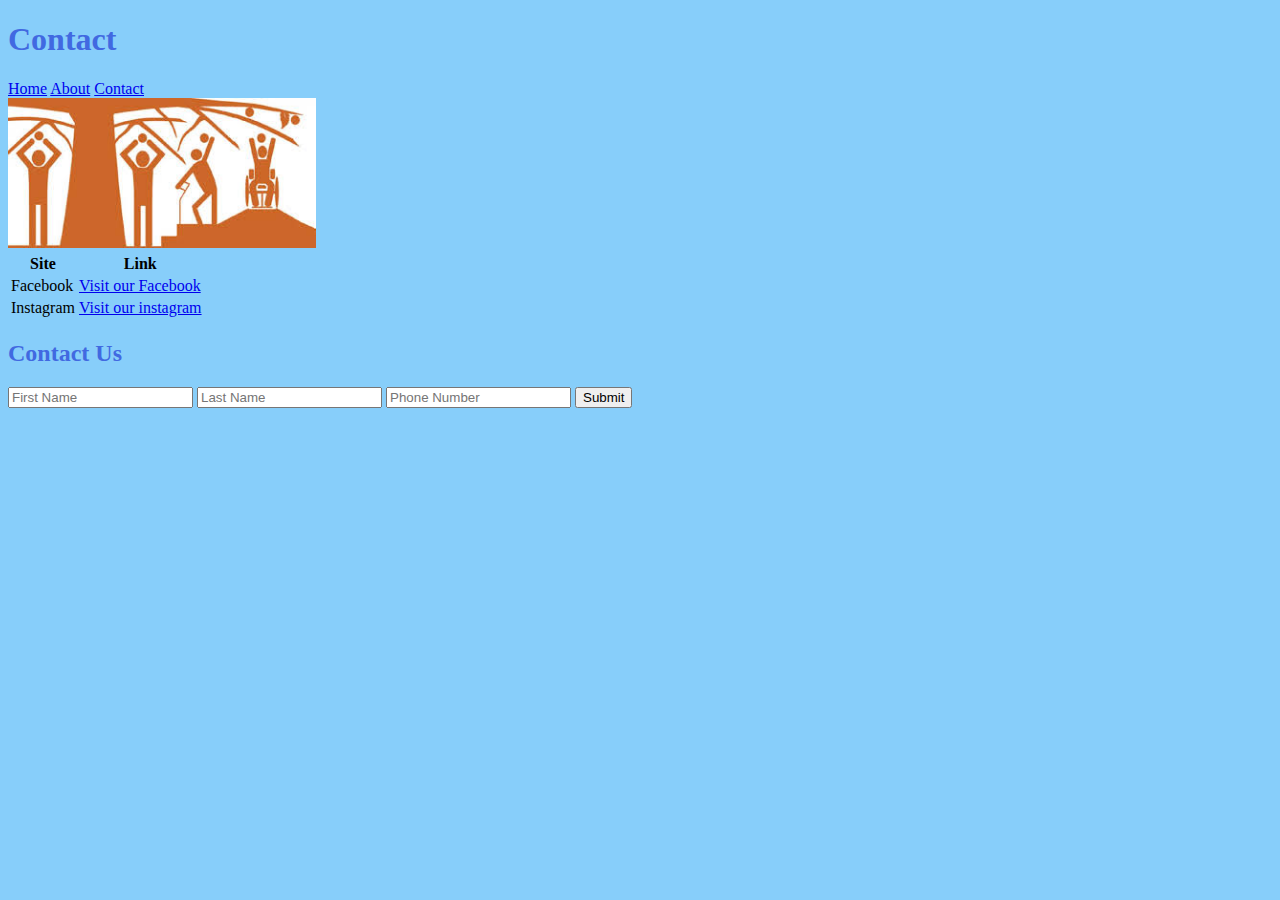
<file: Document.html>
<!DOCTYPE html>
<!-- saved from url=(0058)file:///Users/nataliebmason/Desktop/PT-Week-8/contact.html -->
<html lang="en"><head><meta http-equiv="Content-Type" content="text/html; charset=UTF-8">
    
    <meta http-equiv="X-UA-Compatible" content="IE=edge">
    <meta name="viewport" content="width=device-width, initial-scale=1.0">
    <title>Document</title>
    <link rel="stylesheet" href="./Document_files/styles.css">
</head>
<body>
    
    <h1> Contact </h1>
    

    <div>
        <a href="file:///Users/nataliebmason/Desktop/PT-Week-8/index.html">Home</a>
        <a href="file:///Users/nataliebmason/Desktop/PT-Week-8/about.html">About</a>
        <a href="file:///Users/nataliebmason/Desktop/PT-Week-8/contact.html">Contact</a>
    </div>

    <img height="150px" src="./Document_files/images" alt="Two tall men, one man with a cane, and one man in a wheelchair, all able to reach the apples from a tree">
    
    <table>
        <tbody><tr>
            <th>Site</th>
            <th>Link</th>
        </tr>
        <tr>
            <td>Facebook</td>
            <td><a href="https://www.facebook.com/disabilityrightsfund" <a="">Visit our Facebook</a></td>
        </tr>
        <tr>
            <td>Instagram</td>
            <td><a href="https://www.instagram.com/disabilityrightsfund/?hl=en" <a="">Visit our instagram</a></td>
        </tr>
    </tbody></table>

    <form>
        <h2>Contact Us</h2>
        <input type="text" name="firstName" placeholder="First Name">
        <input type="text" name="lastName" placeholder="Last Name">
        <input type="text" name="phone" placeholder="Phone Number">
        <input type="submit" value="Submit">
    </form>

</body></html>
</file>
<file: Document_files/styles.css>
body {
    background-color: lightskyblue;
}

h1 {
    color:royalblue;  
    font-family: cursive;
}

h2 {
    color: royalblue;
    font-family: cursive;
}
</file>
